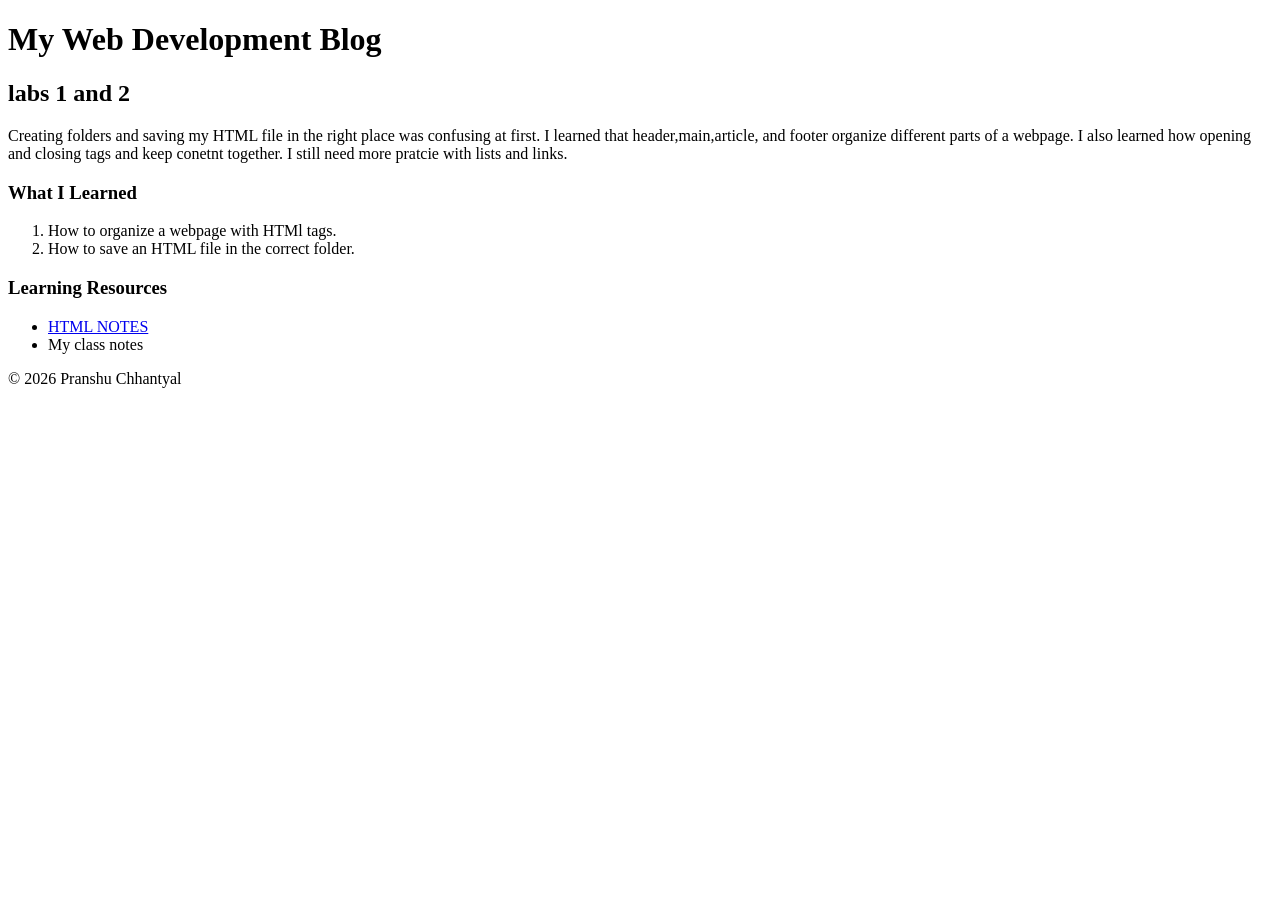
<file: lab02/index.html>
<!DOCTYPE html>
<HTML lang="en">
    <head>
        <meta charset="UTF-8">
        <title>Lab 02: HTML Basics</title>
    </head>
    <body>
        <header>
            <h1>My Web Development Blog</h1>
        </header>

        <main>
            <article>
                <h2>labs 1 and 2</h2>
                <p>Creating folders and saving my HTML file in the right place was confusing at first. I learned that header,main,article, and footer organize different parts of a webpage. I also learned how opening and closing tags and keep conetnt together. I still need more pratcie with lists and links.
                </p>
                <h3>What I Learned</h3>
                <ol>
                    <li>How to organize a webpage with HTMl tags.</li>
                    <li>How to save an HTML file in the correct folder.</li>
                </ol>

                <h3>Learning Resources</h3>
                <ul>
                    <li><a href="https://opencontent.ccbcmd.edu/csit121/chapter/html-notes/">HTML NOTES</a></li>
                    <li>My class notes</li>
                </ul>
            </article>
        </main>

        <footer>
            <p>&copy; 2026 Pranshu Chhantyal</p>
        </footer>
        </body>
</HTML>
</file>
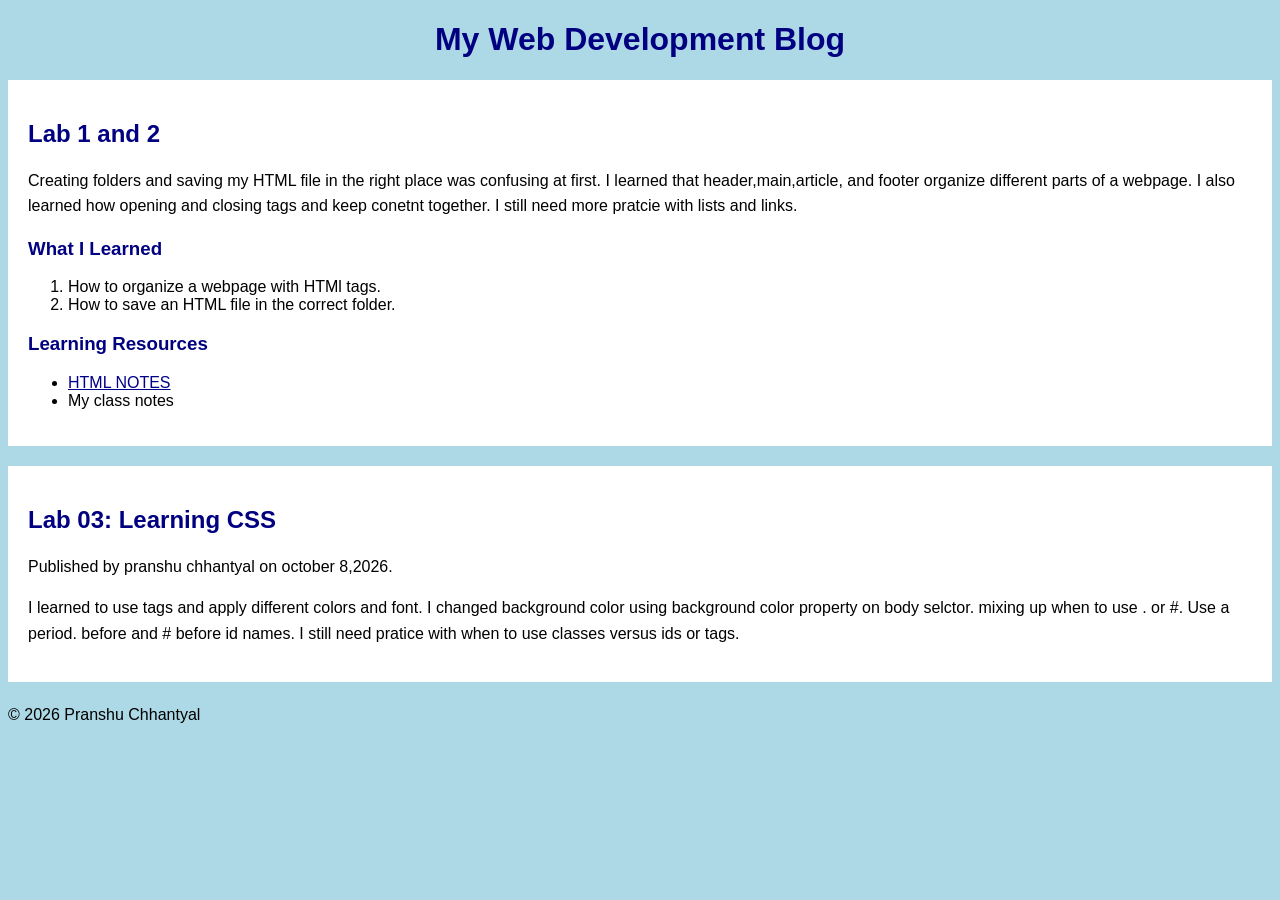
<file: lab03/index.html>
<!DOCTYPE html>
<HTML lang="en">
    <head>
        <meta charset="UTF-8">
        <title>Lab 03: CSS Basics</title>
        <link rel="stylesheet" href="style.css">
    </head>
    <body>
        <header>
            <h1 id="blog-title">My Web Development Blog</h1>
        </header>

        <main>
            <article class="post">
                <h2>Lab 1 and 2</h2>
                <p>Creating folders and saving my HTML file in the right place was confusing at first. I learned that header,main,article, and footer organize different parts of a webpage. I also learned how opening and closing tags and keep conetnt together. I still need more pratcie with lists and links.
                </p>
                <h3>What I Learned</h3>
                <ol>
                    <li>How to organize a webpage with HTMl tags.</li>
                    <li>How to save an HTML file in the correct folder.</li>
                </ol>

                <h3>Learning Resources</h3>
                <ul>
                    <li><a href="https://opencontent.ccbcmd.edu/csit121/chapter/html-notes/">HTML NOTES</a></li>
                    <li>My class notes</li>
                </ul>
            </article>
            <article class="post">
            <h2>Lab 03: Learning CSS</h2>
                <p>Published by pranshu chhantyal on october 8,2026.</p>
                <p>I learned to use tags and apply different colors and font. I changed background color using background color property on body selctor. mixing up when to use . or #. Use a period. before and # before id names.
                I still  need pratice with when to use classes versus ids or tags.</p>
</article>
        </main>

        <footer>
            <p>&copy; 2026 Pranshu Chhantyal</p>
        </footer>
        </body>
</HTML>
</file>
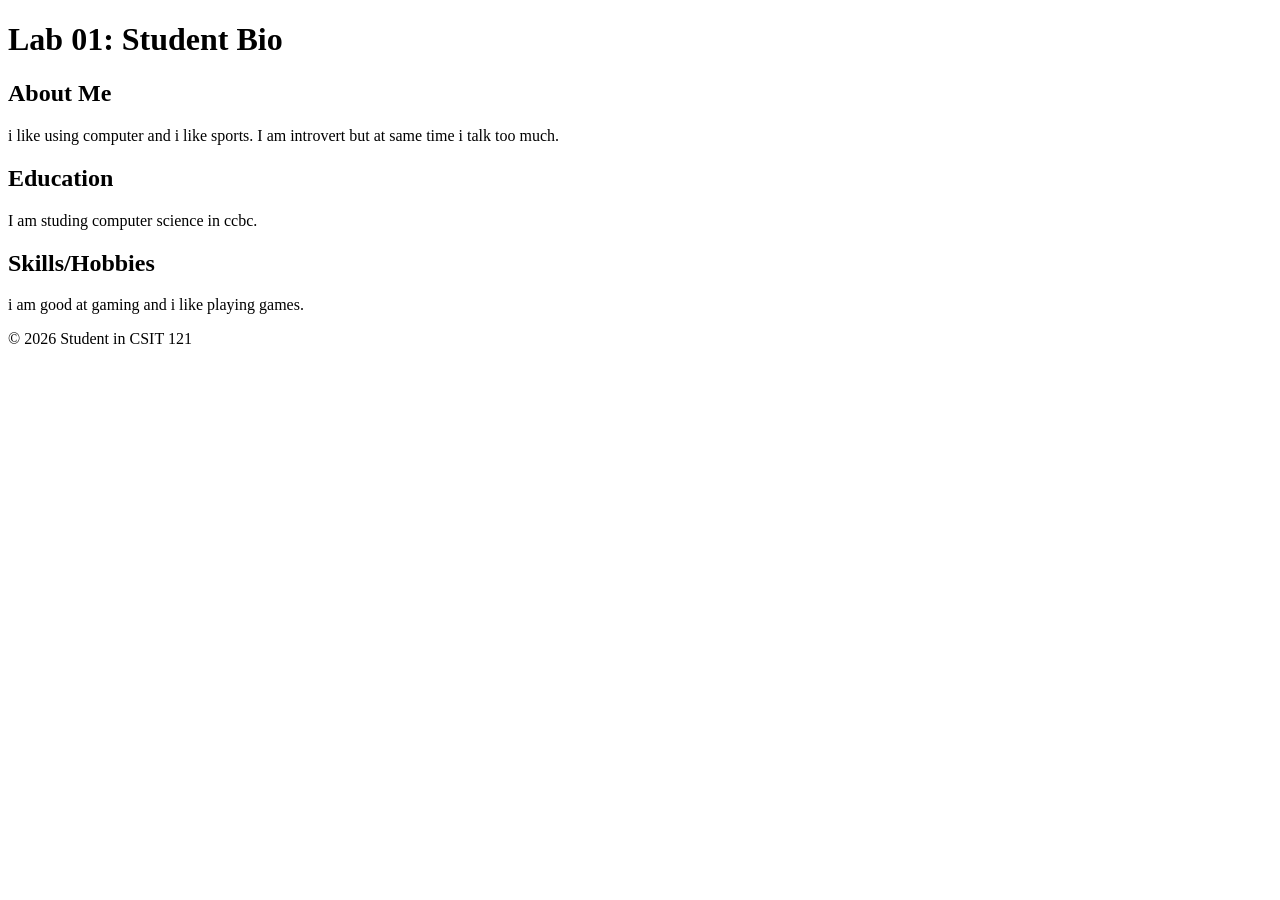
<file: lab01/aboutme.html>
<!DOCTYPE html>
<html lang="en">
<head>
    <meta charset="UTF-8">
    <title>Lab 01: Student Bio</title>
</head>
<body>
    <header>
        <h1>Lab 01: Student Bio</h1>
    </header>
    <main>
        <section>
            <h2>About Me</h2>
            <p>
         i like using computer and i like sports. I am introvert but at same time i talk too much.
            </p>
        </section>
        <section>
            <h2>Education</h2>
            <p>
                
             I am studing computer science in ccbc.
                
                </p>
        </section>
        <section>
            <h2>Skills/Hobbies</h2>
            <p>

                i am good at gaming and i like playing games.

            </p>
        </section>
    </main>
    <footer>
        <p>© 2026 Student in CSIT 121</p>
    </footer>
</body>
</html>
</file>
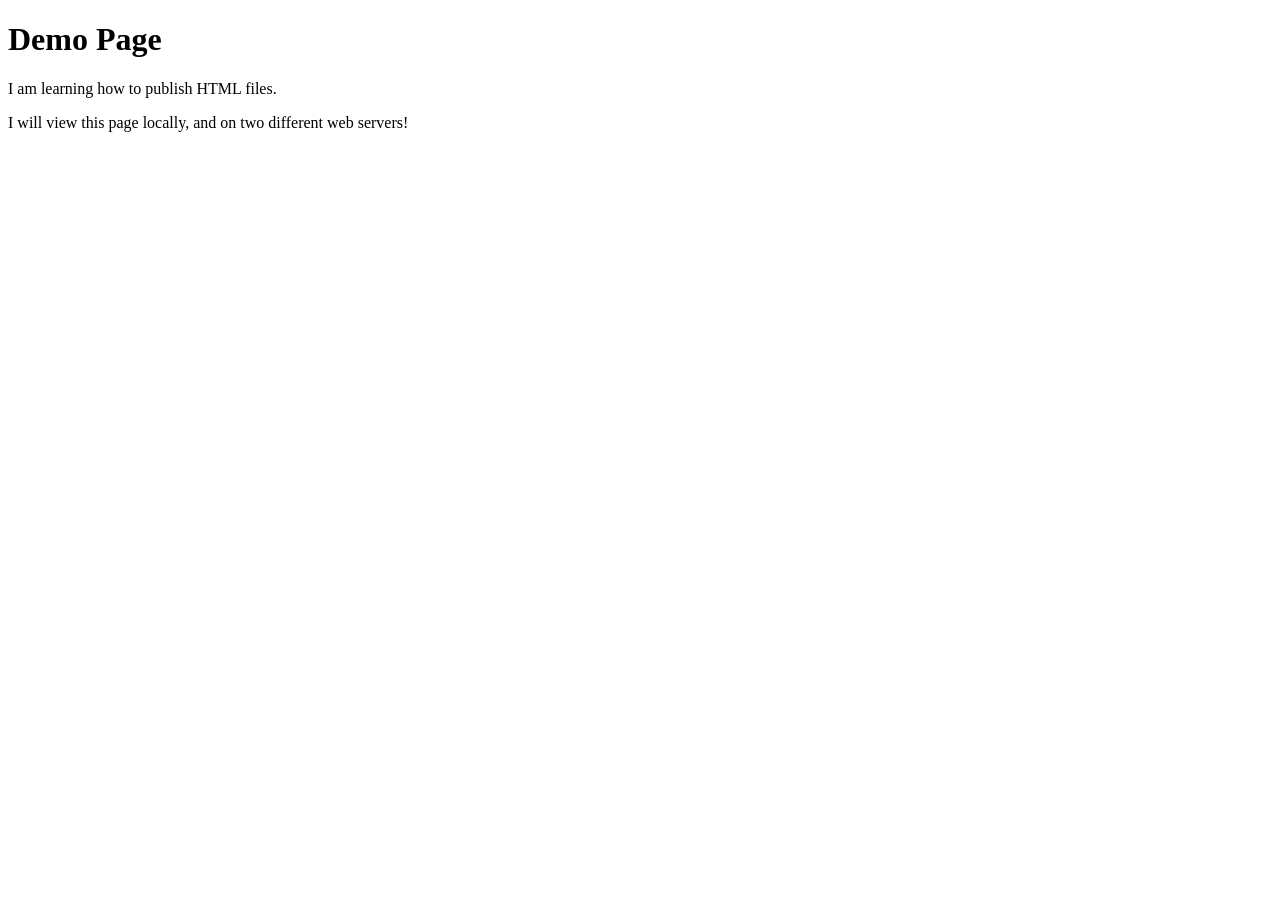
<file: practice/demo.html>
<!DOCTYPE html>
<html lang="en">
<head>
    <meta charset="UTF-8">
    <meta name="viewport" content="width=device-width, initial-scale=1.0">
    <title>Document</title>
</head>
<body>
    <h1>Demo Page</h1>
    <p>I am learning how to publish HTML files. </p>
    <p>I will view this page locally, and on two different web servers!</p>
</body>
</html>
</file>
<file: lab03/style.css>
body {
    background-color: lightblue;
    color:black;
    font-family :Arial, sans-serif;
}
h1,h2,h3 {
color:navy;
}
p{
    line-height:1.6;
}
a{
    color:darkblue;
}
#blog-title{
    text-align: center;
}
.post{
    background-color:white;
    color:black;
    padding:20px;
    margin-bottom:20px;
}
</file>
